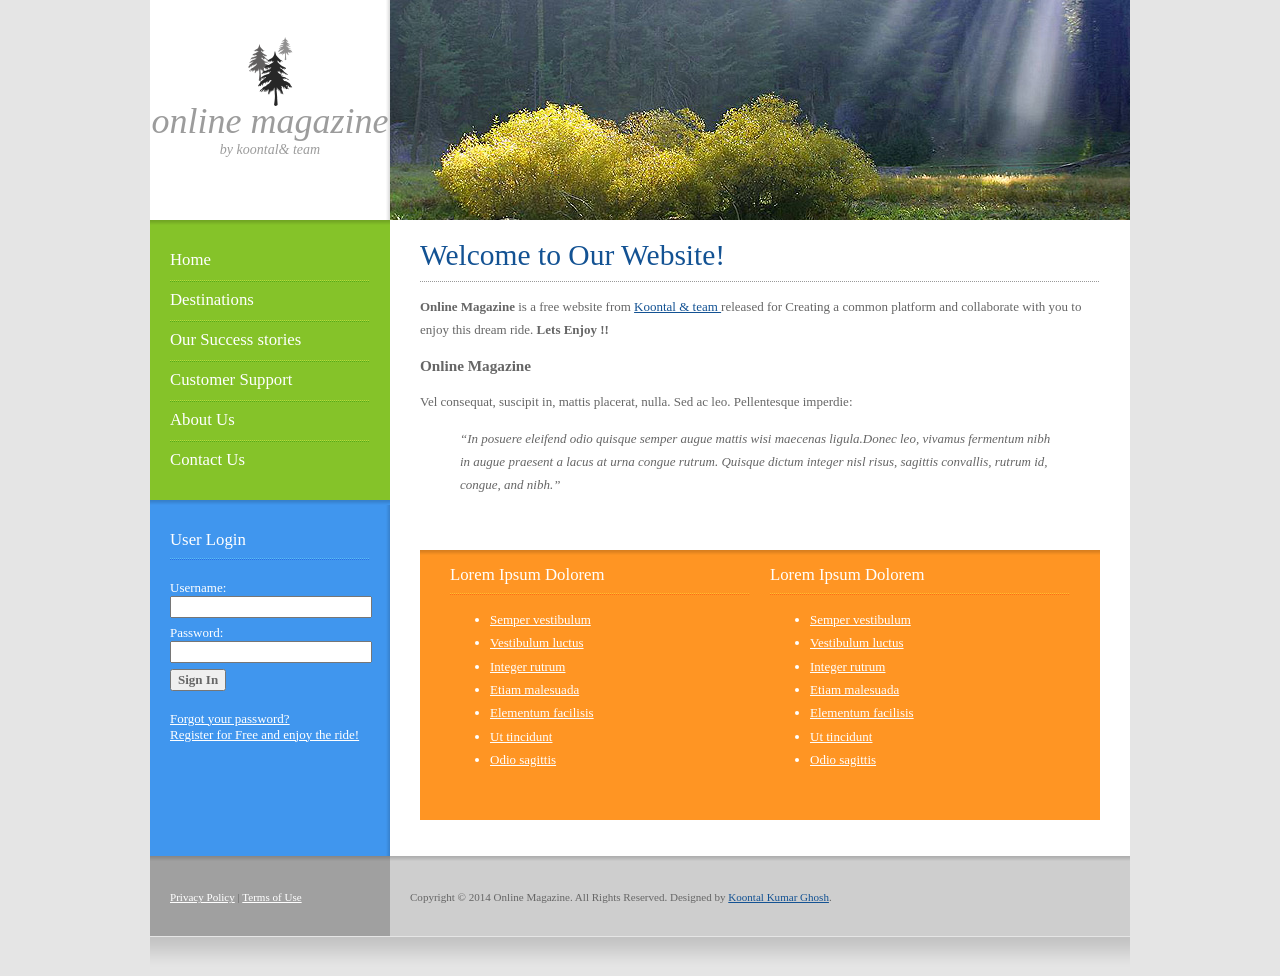
<file: OnlineMagazine/WebContent/jsp/index.html>
<!DOCTYPE html PUBLIC "-//W3C//DTD XHTML 1.0 Strict//EN" "http://www.w3.org/TR/xhtml1/DTD/xhtml1-strict.dtd">
<!--
Design by Koontal Kumar Ghosh

Title      : Online Magazine
Version    : 1.0
Created Date   : 29/08/2014
Description: A two-column, fixed-width template.

-->
<html xmlns="http://www.w3.org/1999/xhtml">
<head>
<meta http-equiv="content-type" content="text/html; charset=utf-8" />
<title>Online Magazine,by Koontal</title>
<meta name="keywords" content="" />
<meta name="description" content="" />
<link href="default.css" rel="stylesheet" type="text/css" />
</head>
<body>
<div id="page">
	<div id="sidebar">
		<div id="logo">
			<h1><a href="#">Online Magazine</a></h1>
			<h2><a href="http://www.freecsstemplates.org/">By Koontal& Team </a></h2>
		</div>
		<!-- end header -->
		<div id="menu">
			<ul>
				<li class="first"><a href="#">Home</a></li>
				<li><a href="#">Destinations</a></li>
				<li><a href="#">Our Success stories</a></li>
				<li><a href="#">Customer Support</a></li>
				<li><a href="#">About Us</a></li>
				<li><a href="#">Contact Us</a></li>
			</ul>
		</div>
		<!-- end menu -->
		<div id="login">
			<h2 class="title1">User Login</h2>
			<form id="form1" method="post" action="#">
				<fieldset>
				<label for="inputtext1">Username:</label>
				<input id="inputtext1" type="text" name="inputtext1" value="" />
				<label for="inputtext2">Password:</label>
				<input id="inputtext2" type="password" name="inputtext2" value="" />
				<input id="inputsubmit1" type="submit" name="inputsubmit1" value="Sign In" />
				<p><a href="#">Forgot your password?</a><br />
					<a href="#">Register for Free and enjoy the ride!</a></p>
				</fieldset>
			</form>
		</div>
	</div>
	<!-- end sidebar -->
	<div id="content">
		<div><img src="images/img08.jpg" alt="" width="740" height="220" /></div>
		<div class="boxed">
			<h1 class="title2">Welcome to Our Website!</h1>
			<p><strong>Online Magazine</strong> is a free website from <a href="http://www.freecsstemplates.org/"> Koontal & team </a> released for Creating a common platform and collaborate with you to enjoy this dream ride. <strong> Lets Enjoy !!</strong>
			<h3>Online Magazine</h3>
			<p>Vel consequat, suscipit in, mattis placerat, nulla. Sed ac leo. Pellentesque imperdie:</p>
			<blockquote>
				<p>&ldquo;In posuere eleifend odio quisque semper augue mattis wisi maecenas ligula.Donec leo, vivamus fermentum nibh in augue praesent a lacus at urna congue rutrum. Quisque dictum integer nisl risus, sagittis convallis, rutrum id, congue, and nibh.&rdquo;</p>
			</blockquote>
		</div>
		<div class="boxed orange">
			<div class="col-one">
				<h2 class="title3">Lorem Ipsum Dolorem</h2>
				<ul>
					<li><a href="#">Semper vestibulum</a></li>
					<li><a href="#">Vestibulum luctus</a></li>
					<li><a href="#">Integer rutrum</a></li>
					<li><a href="#">Etiam malesuada</a></li>
					<li><a href="#">Elementum facilisis</a></li>
					<li><a href="#">Ut tincidunt</a></li>
					<li><a href="#">Odio sagittis</a></li>
				</ul>
			</div>
			<div class="col-two">
				<h2 class="title3">Lorem Ipsum Dolorem</h2>
				<ul>
					<li><a href="#">Semper vestibulum</a></li>
					<li><a href="#">Vestibulum luctus</a></li>
					<li><a href="#">Integer rutrum</a></li>
					<li><a href="#">Etiam malesuada</a></li>
					<li><a href="#">Elementum facilisis</a></li>
					<li><a href="#">Ut tincidunt</a></li>
					<li><a href="#">Odio sagittis</a></li>
				</ul>
			</div>
			<div style="clear: both;">&nbsp;</div>
		</div>
	</div>
	<!-- end content -->
	<div style="clear: both;">&nbsp;</div>
</div>
<!-- end page -->
<div id="footer">
	<p id="legal">Copyright &copy; 2014 Online Magazine. All Rights Reserved. Designed by <a href="http://www.freecsstemplates.org/">Koontal Kumar Ghosh</a>.</p>
	<p id="links"><a href="#">Privacy Policy</a> | <a href="#">Terms of Use</a></p>
</div>
</body>
</html>
</file>
<file: OnlineMagazine/WebContent/jsp/default.css>
/*
Design by Free CSS Templates
http://www.freecsstemplates.org
Released for free under a Creative Commons Attribution 2.5 License
*/

body {
	margin: 0;
	padding: 0;
	background: #E5E5E5;
	font-family: Georgia, "Times New Roman", Times, serif;
	font-size: 13px;
	color: #666666;
}

blockquote {
	font-style: italic;
}

a {
	color: #135293;
}

a:hover {
	text-decoration: none;
}

.title1 {
	margin: 0;
	padding: 10px 0;
	background: url(images/img07.gif) repeat-x left bottom;
	font-weight: normal;
	font-size: 129%;
	color: #FFFFFF;
}

.title2 {
	margin: 0;
	padding: 10px 0;
	background: url(images/img09.gif) repeat-x left bottom;
	font-size: 227%;
	font-weight: normal;
	color: #135293;
}

.title3 {
	margin: 0;
	padding: 10px 0;
	background: url(images/img11.gif) repeat-x left bottom;
	font-size: 129%;
	font-weight: normal;
	color: #FFFFFF;
}

.boxed {
	padding: 5px 30px 20px 30px;
}

.boxed p, .boxed ul, .boxed ol {
	line-height: 180%;
}

.orange {
	margin: 20px 30px;
	background: #FF9523 url(images/img10.gif) repeat-x;
	color: #FFFFFF;
}

.orange a {
	color: #FFFFFF;
}

.col-one {
	float: left;
	width: 300px;
}

.col-two {
	float: right;
	width: 300px;
}

/* Page */

#page {
	width: 980px;
	margin: 0 auto;
	background: #FFFFFF url(images/img01.gif) repeat-y;
}

/* Sidebar */

#sidebar {
	float: left;
	width: 240px;
}

/* Logo */

#logo {
	height: 220px;
	background: #FFFFFF url(images/img02.gif) repeat-y right top;
}

#logo h1, #logo h2 {
	margin: 0;
	text-transform: lowercase;
	text-align: center;
	font-weight: normal;
	font-style: italic;
	color: #9C9C9C;
}

#logo h1 {
	padding: 100px 0 0 0;
	background: url(images/img03.gif) no-repeat center center;
	font-size: 36px;
}

#logo h2 {
	font-size: 14px;
}

#logo a {
	color: #9C9C9C;
	text-decoration: none;
}

/* Menu */

#menu {
	padding: 20px;
	background: #85C329 url(images/img04.gif) repeat-x;
}

#menu ul {
	margin: 0;
	padding: 0;
	list-style: none;
}

#menu li {
	padding: 10px 0;
	background: url(images/img05.gif) repeat-x;
}

#menu li.first {
	background: none;
}

#menu a {
	text-decoration: none;
	font-size: 129%;
	color: #FFFFFF;
}

#menu a:hover {
	text-decoration: underline;
}

/* Login */

#login {
	padding: 20px;
	background: url(images/img06.gif) repeat-x;
}

#login form {
	margin: 0;
	padding: 20px 0 0 0;
}

#login fieldset {
	margin: 0;
	padding: 0;
	border: none;
}

#login label {
	color: #FFFFFF;
}

#inputtext1, #inputtext2 {
	width: 194px;
	margin-bottom: .5em;
	font: bold 100% Georgia, "Times New Roman", Times, serif;
	color: #666666;
}

#inputsubmit1 {
	margin-bottom: .5em;
	font: bold 100% Georgia, "Times New Roman", Times, serif;
	color: #666666;
}

#login a {
	color: #FFFFFF;
}


/* Sign up */

#signup {
	padding: 20px;
	background: url(images/img06.gif) repeat-x;
}

#signup form {
	margin: 0;
	padding: 20px 0 0 0;
}

#signup fieldset {
	margin: 0;
	padding: 0;
	border: none;
}

#signup label {
	color: #FFFFFF;
}

#inputtext1, #inputtext2 {
	width: 194px;
	margin-bottom: .5em;
	font: bold 100% Georgia, "Times New Roman", Times, serif;
	color: #666666;
}

#inputsubmit1 {
	margin-bottom: .5em;
	font: bold 100% Georgia, "Times New Roman", Times, serif;
	color: #666666;
}

#signup a {
	color: #FFFFFF;
}

.signup-col-one {
	float: left;
	width: 600px;
}


/* Content */

#content {
	float: right;
	width: 740px;
}

/* Footer */

#footer {
	width: 980px;
	height: 120px;
	margin: 0 auto;
	background: url(images/img12.gif) repeat-x;
}

#footer p {
	margin: 0;
	font-size: 85%;
}

#links {
	float: left;
	width: 220px;
	height: 45px;
	padding: 35px 0 0 20px;
	background: url(images/img13.gif) repeat-x;
}

#links a {
	color: #FFFFFF;
}

#legal {
	float: right;
	width: 720px;
	height: 45px;
	padding: 35px 0 0 20px;
}
</file>
